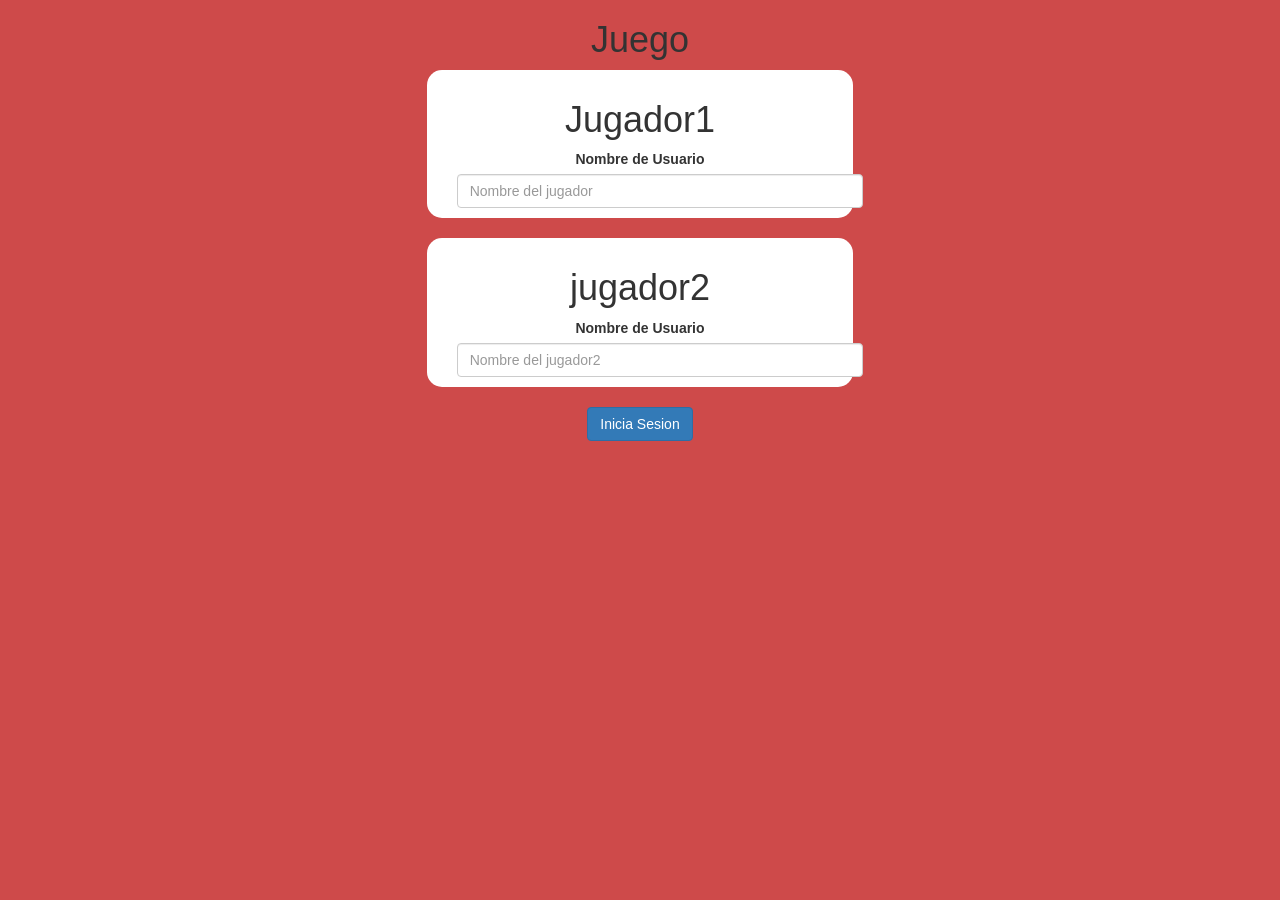
<file: cp890-main/index.html>
<!DOCTYPE html>
<html lang="en">
<head>
    <meta charset="UTF-8">
    <meta http-equiv="X-UA-Compatible" content="IE=edge">
    <meta name="viewport" content="width=device-width, initial-scale=1.0">
    <title>Quiz de Matemáticas</title>
    <meta name="viewport" content="width=device-width, initial-scale=1">
<link rel="stylesheet" href="https://maxcdn.bootstrapcdn.com/bootstrap/3.4.0/css/bootstrap.min.css">
<script src="https://ajax.googleapis.com/ajax/libs/jquery/3.4.1/jquery.min.js"></script>
<script src="https://maxcdn.bootstrapcdn.com/bootstrap/3.4.0/js/bootstrap.min.js"></script>
<link rel="stylesheet" href="style.css">
</head>
<body>
    <center>
        <h1>Juego</h1>
        <div class="col-lg-4 col-sm-8 col-xs-11 login_div1">
            <h1>Jugador1</h1>
            <label for="">Nombre de Usuario</label>
            <input type="text" id="Player1Name" class="form-control" placeholder="Nombre del jugador">
           <br> 
        </div>
        <br>
        <div class="col-lg-4 col-sm-8 col-xs-11 login_div2">
            <h1>jugador2</h1>
            <label for="">Nombre de Usuario</label>
            <input type="text" id="Player2Name" class="form-control" placeholder="Nombre del jugador2">
           <br> 
        </div>
        <br>
        <button class="btn btn-primary"  onclick="addUser()">Inicia Sesion</button>
    </center>
    <script src="script.js"></script>
</body>
</html>
</file>
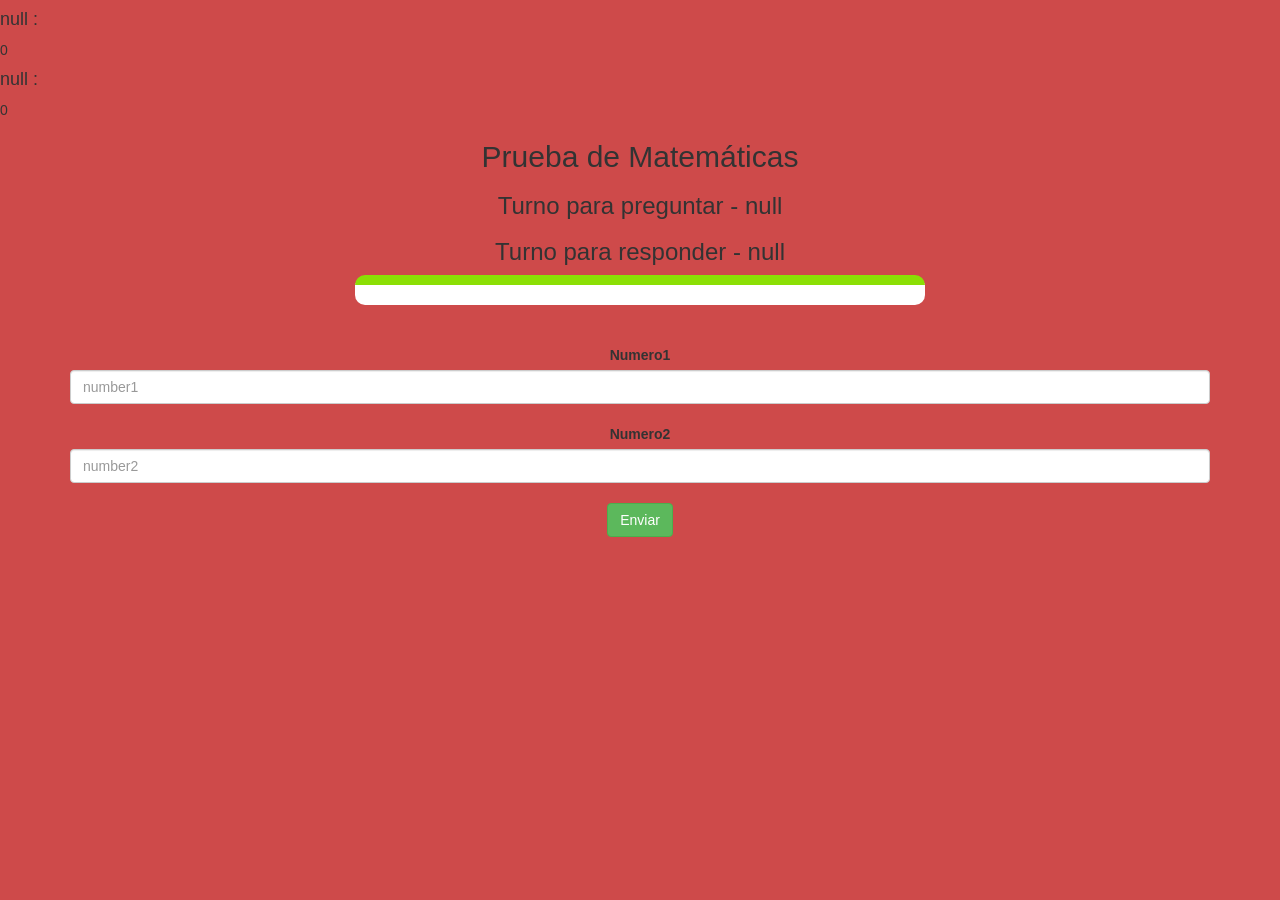
<file: cp890-main/game_page.html>
<!DOCTYPE html>
<html lang="en">
<head>
    <meta charset="UTF-8">
    <meta http-equiv="X-UA-Compatible" content="IE=edge">
    <meta name="viewport" content="width=device-width, initial-scale=1.0">
    <link rel="stylesheet" href="https://maxcdn.bootstrapcdn.com/bootstrap/3.4.0/css/bootstrap.min.css">
    <script src="https://ajax.googleapis.com/ajax/libs/jquery/3.4.1/jquery.min.js"></script>
    <script src="https://maxcdn.bootstrapcdn.com/bootstrap/3.4.0/js/bootstrap.min.js"></script>
    <link rel="stylesheet" href="style.css">
    <title></title>
</head>
<body>
    <h4 id="player1_name"></h4>
    <span id="player1_score"></span>
    <h4 id="player2_name"></h4>
    <span id="player2_score"></span>

    <div class="container">
        <center>
            <h2>Prueba de Matemáticas</h2>
            <h3 id="player_question"></h3>
            <h3 id="player_answer"></h3>
            <div id="output" class="col-lg-6"></div>
                <br><br>
                <label for="">Numero1<b></b></label>
                <input type="text" id="number1" class="form-control" placeholder="number1">
                <br>
                <label for="">Numero2<b></b></label>
                <input type="text" id="number2" class="form-control" placeholder="number2">
                <br>
                <button onclick="send()" class="btn btn-success">Enviar</button>
            
        </center>
    </div>


    <script src="game_page.js"></script>
</body>
</html>
</file>
<file: cp890-main/style.css>
body
{
    background: #ce4a4a;
}


    .login_div1 , .login_div2
    {
        background: white;
        padding: 10px;
        float: none;
        border-radius: 15px;
    }




#Player1Name , #Player2Name
{
    display: inline-block;
    margin-left: 20px;
}
#word
{
    width: 60%;
}
#word_display
{
    letter-spacing: 5px;
}
#output
{
background: white;
border-radius: 10px;
border-top: 10px solid #8bdf05;
padding: 10px;
float: none;
text-align: left;
}
</file>
